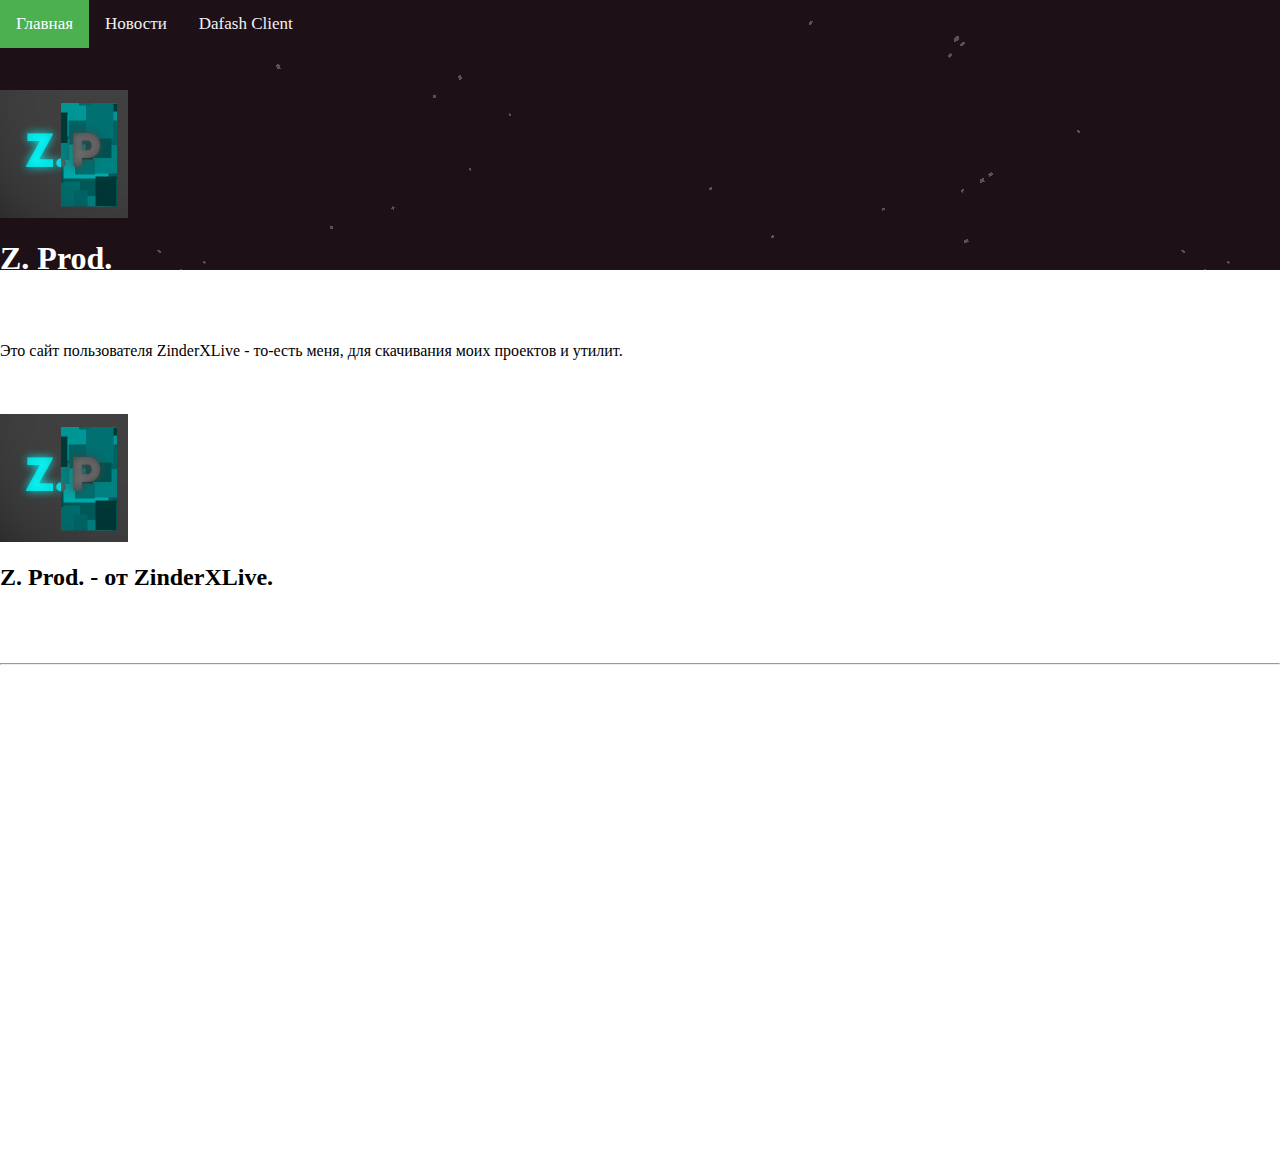
<file: index.html>
<!DOCTYPE html>
<html>
    <head>
        <title>Z. Prod. > Главная</title>
        <meta charset="utf-8">
        <link rel="stylesheet" type="text/css" href="style.css">
    </head>
<body>
    <font face="Century Gothic">
                     <div class="panel">
<a class="active"href="index.html">Главная</a>
<a href="News.html">Новости</a>
<a href="DafashClient.html">Dafash Client</a>
</div>
    <div class="main">
      <br>
      <br>
      <br>
      <br>
      <br>
        <img src="img/Z_prod_logo.png" width="128" height="128">
            <font color="white">
              <br>
              <br>
                <h1>Z. Prod.</h1>
     </div>
             <div class="text-main"></h2></a>
                <br>
                <br>
                 <font color="black">
        <br>
        <br>
        <p>Это сайт пользователя ZinderXLive - то-есть меня, для скачивания моих проектов и утилит.</p>
        <br>
        <br>
        <br>
        <div class="imageComp">
          <img src="img/Z_prod_logo.png" width="128" height="128">
        </div>
        <br>
        <h2>Z. Prod. - от ZinderXLive.</h2>
        <br>
        <br>
        <br>
        <br>
        <hr>
    </body>
</html>
</file>
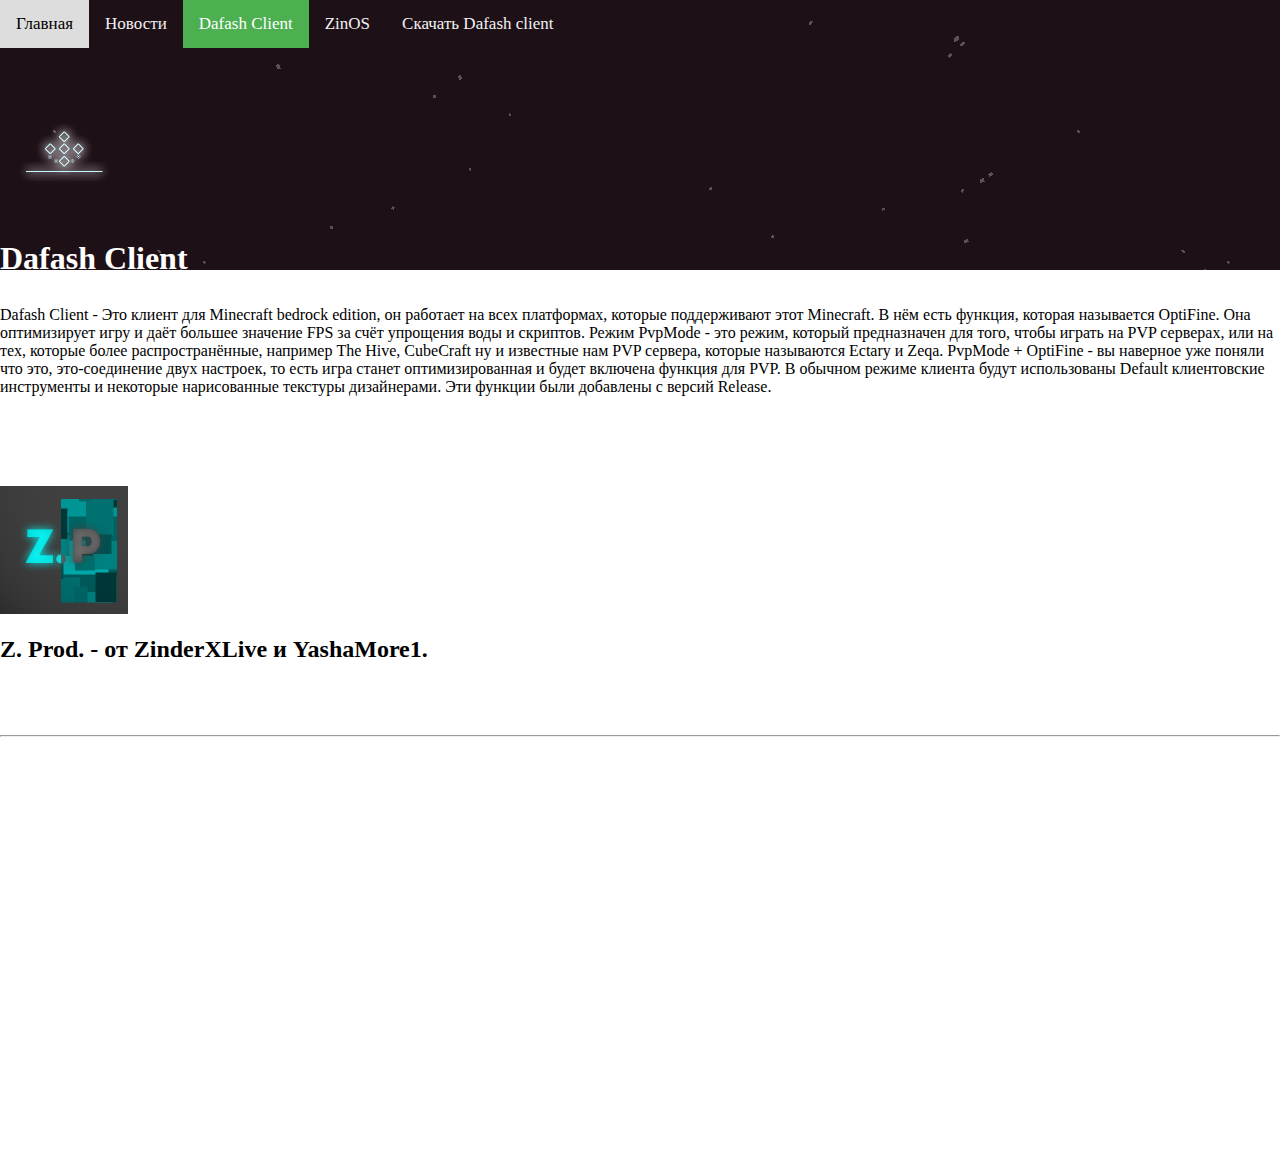
<file: DafashClient.html>
<!DOCTYPE html>
<html>
    <head>
        <title>Z. Prod. > Dafash Client</title>
        <meta charset="utf-8">
        <link rel="stylesheet" type="text/css" href="style.css">
    </head>
<body>
    <font face="Century Gothic">
                     <div class="panel">
<a href="index.html">Главная</a>
<a href="News.html">Новости</a>
<a class="active"href="DafashClient.html">Dafash Client</a>
<a href="ZinOS.html">ZinOS</a>
<a href="downloadDafashClient.html">Скачать Dafash client</a>
</div>
    <div class="main">
      <br>
      <br>
      <br>
      <br>
      <br>
        <img src="img/1.png" width="128" height="128">
            <font color="white">
              <br>
              <br>
                <h1>Dafash Client</h1>
     </div>
             <div class="text-main">
                <br>
                <br>
                 <font color="black">
        <p>Dafash Client - Это клиент для Minecraft bedrock edition, он работает на всех платформах, которые поддерживают этот Minecraft. В нём есть функция, которая называется OptiFine. Она оптимизирует игру и даёт большее значение FPS за счёт упрощения воды и скриптов. Режим PvpMode - это режим, который предназначен для того, чтобы играть на PVP серверах, или на тех, которые более распространённые, например The Hive, CubeCraft ну и известные нам PVP сервера, которые называются Ectary и Zeqa. PvpMode + OptiFine - вы наверное уже поняли что это, это-соединение двух настроек, то есть игра станет оптимизированная и будет включена функция для PVP. В обычном режиме клиента будут использованы Default клиентовские инструменты и некоторые нарисованные текстуры дизайнерами. Эти функции были добавлены с версий Release.</p>
        <br>
        <br>
        <br>
        <br>
        <br>
        <div class="imageComp">
          <img src="img/Z_prod_logo.png" width="128" height="128">
        </div>
        <br>
        <h2>Z. Prod. - от ZinderXLive и YashaMore1.</h2>
        <br>
        <br>
        <br>
        <br>
        <hr>
    </body>
</html>
</file>
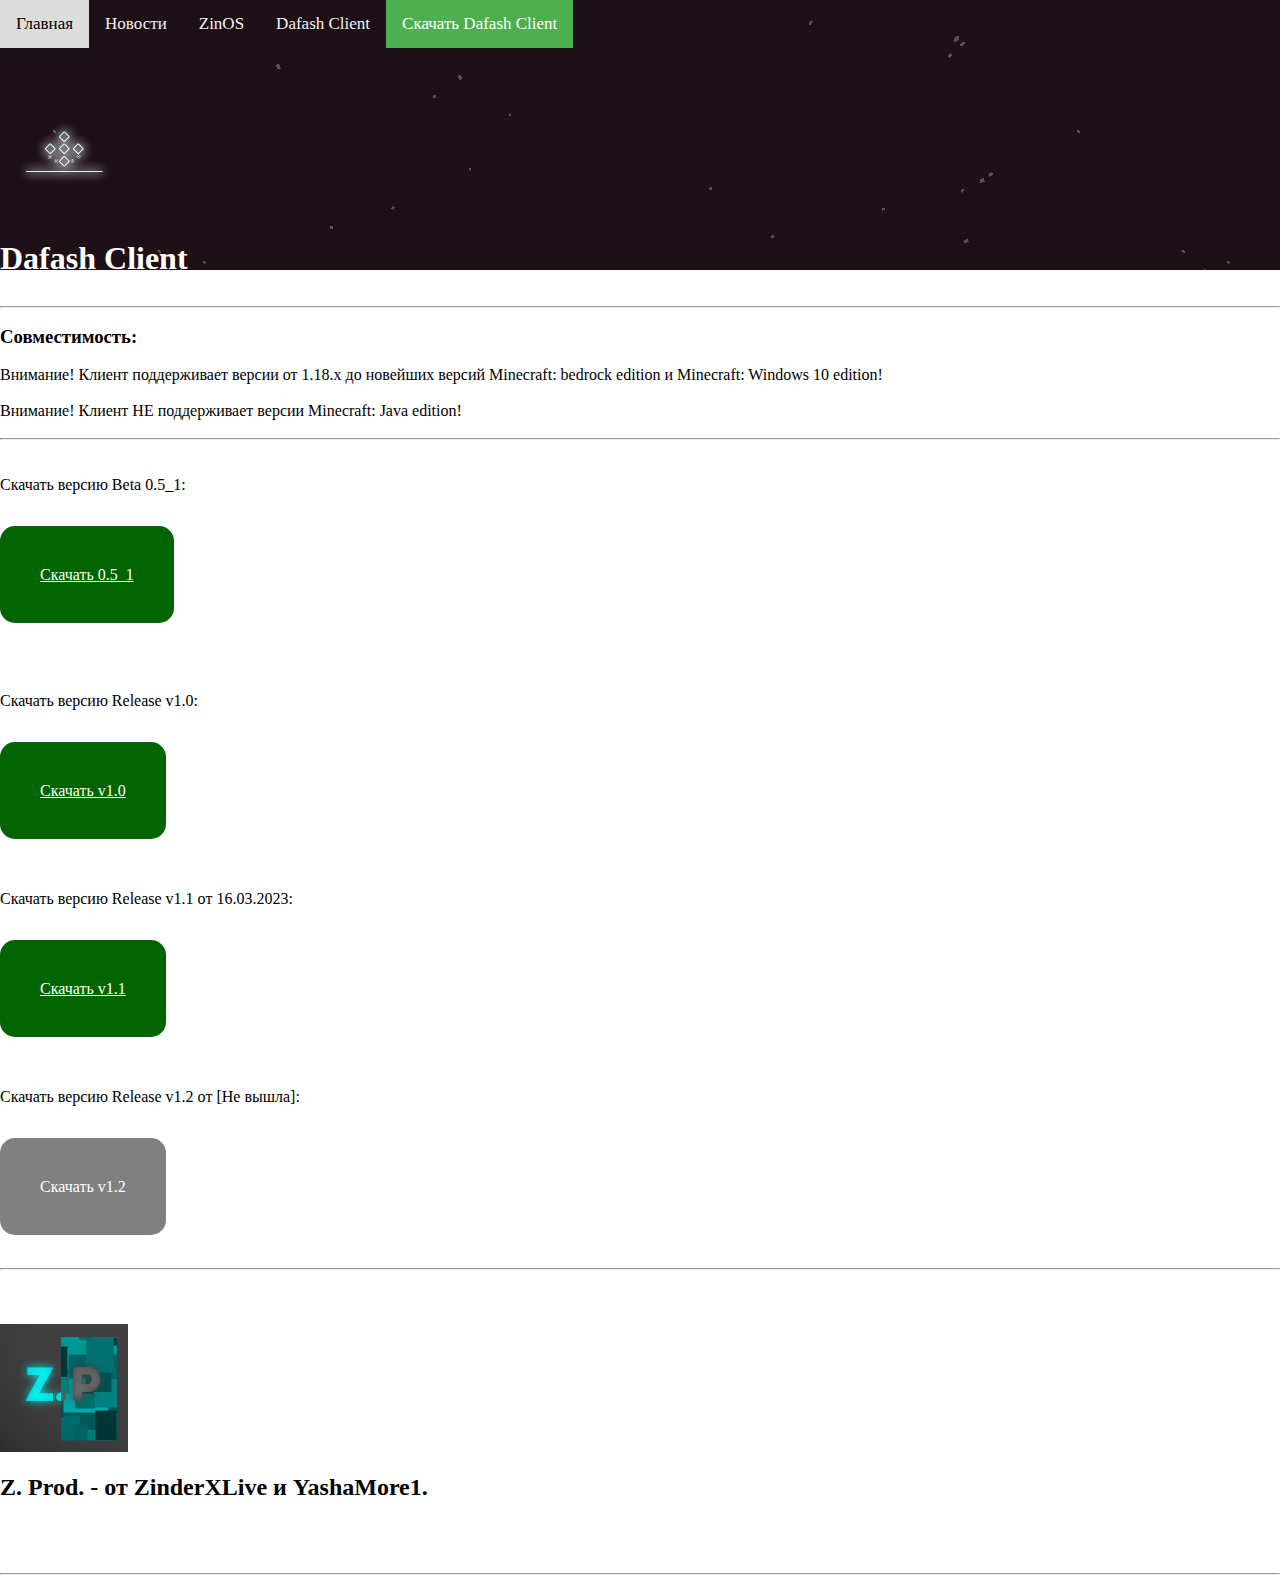
<file: downloadDafashClient.html>
<!DOCTYPE html>
<html>
    <head>
        <title>Z. Prod. > ZinOS скачать</title>
        <meta charset="utf-8">
        <link rel="stylesheet" type="text/css" href="style.css">
    </head>
<body>
    <font face="Century Gothic">
                             <div class="panel">
<a href="index.html">Главная</a>
<a href="News.html">Новости</a>
<a href="ZinOS.html">ZinOS</a>
<a href="DafashClient.html">Dafash Client</a>
<a class="active"href="download.html">Скачать Dafash Client</a>
</div>
<div class="main">
  <br>
  <br>
  <br>
  <br>
  <br>
    <img src="img/1.png" width="128" height="128">
        <font color="white">
          <br>
          <br>
            <h1>Dafash Client</h1>
 </div>
     <div class="text-main">
        <font color="black">
          <br>
          <br>
          <hr>
          <br>
          <h3>Совместимость:</h3>
          <br>
          <p>Внимание! Клиент поддерживает версии от 1.18.x до новейших версий Minecraft: bedrock edition и Minecraft: Windows 10 edition!</p>
          <br>
          <p>Внимание! Клиент НЕ поддерживает версии Minecraft: Java edition!</p>
            <br>
            <hr>
            <br>
            <br>
        <p>Скачать версию Beta 0.5_1:</p>
        <br>
        <br>
        <br>
        <br>
<a href="dfiles/BDC_0.5_1.mcpack"style="padding: 40px; color: white;background-color: darkgreen; border-radius: 15px">Скачать 0.5_1</a>
<br>
<br>
<br>
<br>
<br>
<br>
<br>
       <p1>Скачать версию Release v1.0:</p1>
        <br>
        <br>
        <br>
        <br>
        <br>
        <a href="dfiles/RDC_v1.0.mcpack"style="padding: 40px; color: white;background-color: darkgreen; border-radius: 15px">Скачать v1.0</a>
        <br>
        <br>
        <br>
        <br>
        <br>
        <br>
        <p1>Скачать версию Release v1.1 от 16.03.2023:</p1>
         <br>
         <br>
         <br>
         <br>
         <br>
         <a href="dfiles/RDC_v1.1.mcpack"style="padding: 40px; color: white;background-color: darkgreen; border-radius: 15px">Скачать v1.1</a>
         <br>
         <br>
         <br>
         <br>
         <br>
         <br>
         <p1>Скачать версию Release v1.2 от [Не вышла]:</p1>
          <br>
          <br>
          <br>
          <br>
          <br>
          <a style="padding: 40px; color: white;background-color: grey; border-radius: 15px">Скачать v1.2</a>
          <br>
          <br>
          <br>
          <br>
          <br>
          <hr>
          <br>
          <br>
          <br>
         <div class="imageComp">
           <img src="img/Z_prod_logo.png" width="128" height="128">
         </div>
         <br>
         <h2>Z. Prod. - от ZinderXLive и YashaMore1.</h2>
                <br>
                <br>
                <br>
                <br>
                <hr>
        </div>
    </body>
</html>
</file>
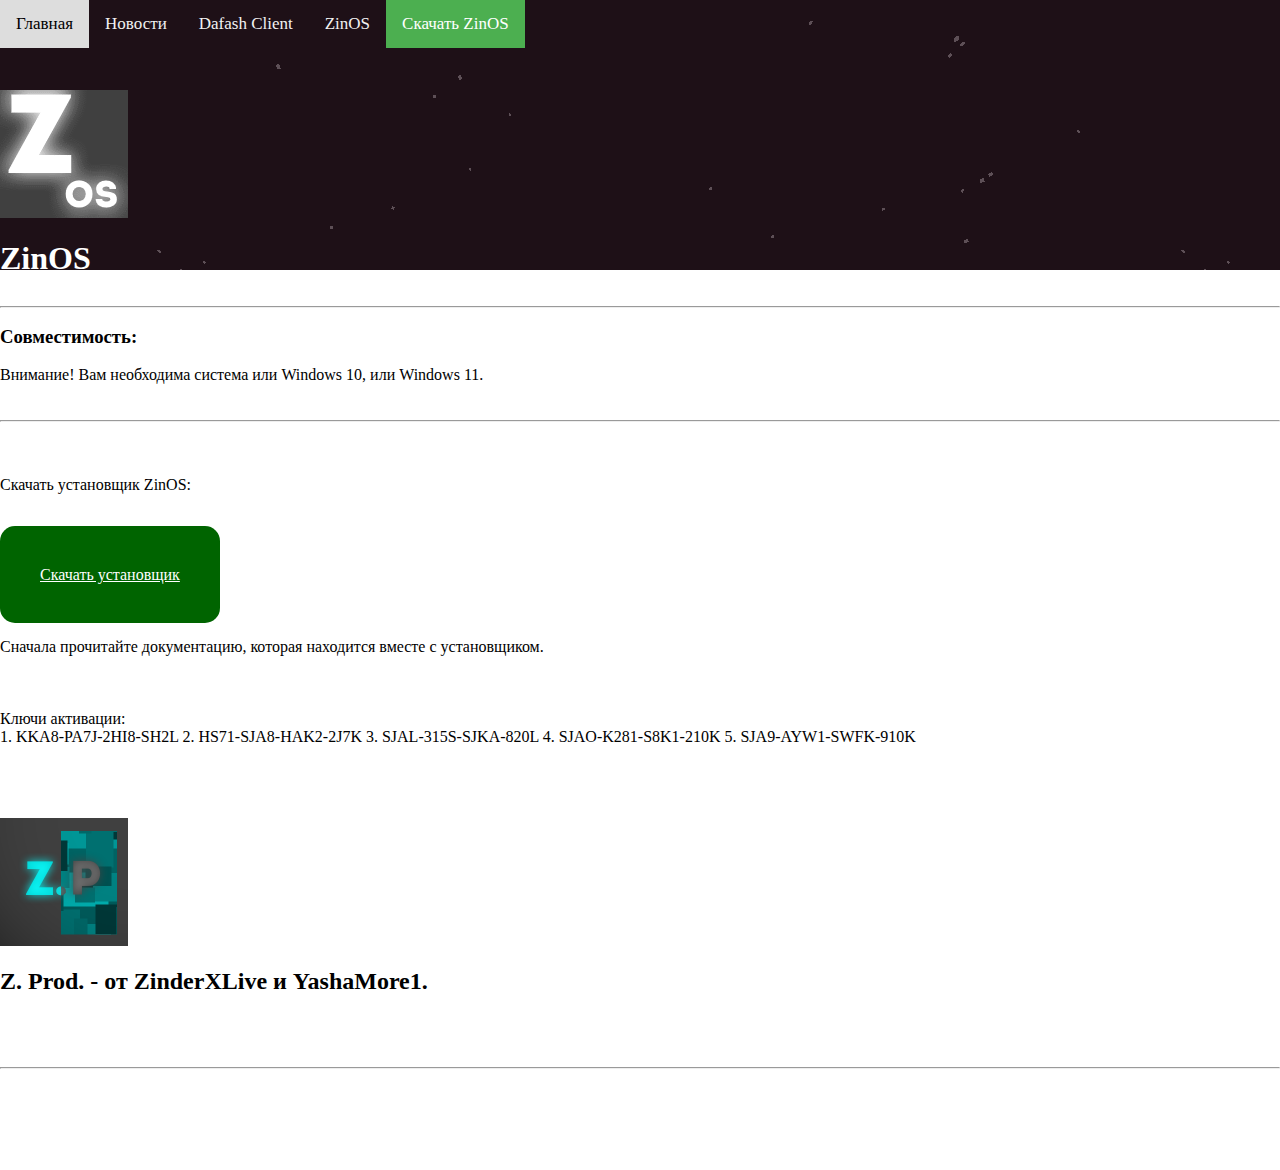
<file: downloadZinOS.html>
<!DOCTYPE html>
<html>
    <head>
        <title>Z. Prod. > ZinOS скачать</title>
        <meta charset="utf-8">
        <link rel="stylesheet" type="text/css" href="style.css">
    </head>
<body>
    <font face="Century Gothic">
                             <div class="panel">
<a href="index.html">Главная</a>
<a href="News.html">Новости</a>
<a href="DafashClient.html">Dafash Client</a>
<a href="ZinOS.html">ZinOS</a>
<a class="active"href="downloadZinOS.html">Скачать ZinOS</a>
</div>
<div class="main">
  <br>
  <br>
  <br>
  <br>
  <br>
    <img src="img/icon_zinos.png" width="128" height="128">
        <font color="white">
          <br>
          <br>
            <h1>ZinOS</h1>
 </div>
     <div class="text-main">
        <font color="black">
          <br>
          <br>
          <hr>
          <br>
          <h3>Совместимость:</h3>
          <br>
          <p>Внимание! Вам необходима система или Windows 10, или Windows 11.</p>
          <br>
            <br>
            <hr>
            <br>
            <br>
            <br>
       <p1>Скачать установщик ZinOS:</p1>
        <br>
        <br>
        <br>
        <br>
        <br>
        <a href="https://disk.yandex.ru/d/n8pdnpBPR-IAGA"style="padding: 40px; color: white;background-color: darkgreen; border-radius: 15px">Скачать установщик</a>
        <br>
        <br>
        <br>
        <br>
        <p1>Сначала прочитайте документацию, которая находится вместе с установщиком.</p1>
        <br>
        <br>
        <br>
        <br>
        <p3>Ключи активации:</p3>
        <br>
        <p1>1. KKA8-PA7J-2HI8-SH2L
          2. HS71-SJA8-HAK2-2J7K
          3. SJAL-315S-SJKA-820L
          4. SJAO-K281-S8K1-210K
          5. SJA9-AYW1-SWFK-910K</p1>
        <br>
        <br>
        <br>
        <br>
        <br>
         <div class="imageComp">
           <img src="img/Z_prod_logo.png" width="128" height="128">
         </div>
         <br>
         <h2>Z. Prod. - от ZinderXLive и YashaMore1.</h2>
                <br>
                <br>
                <br>
                <br>
                <hr>
        </div>
    </body>
</html>
</file>
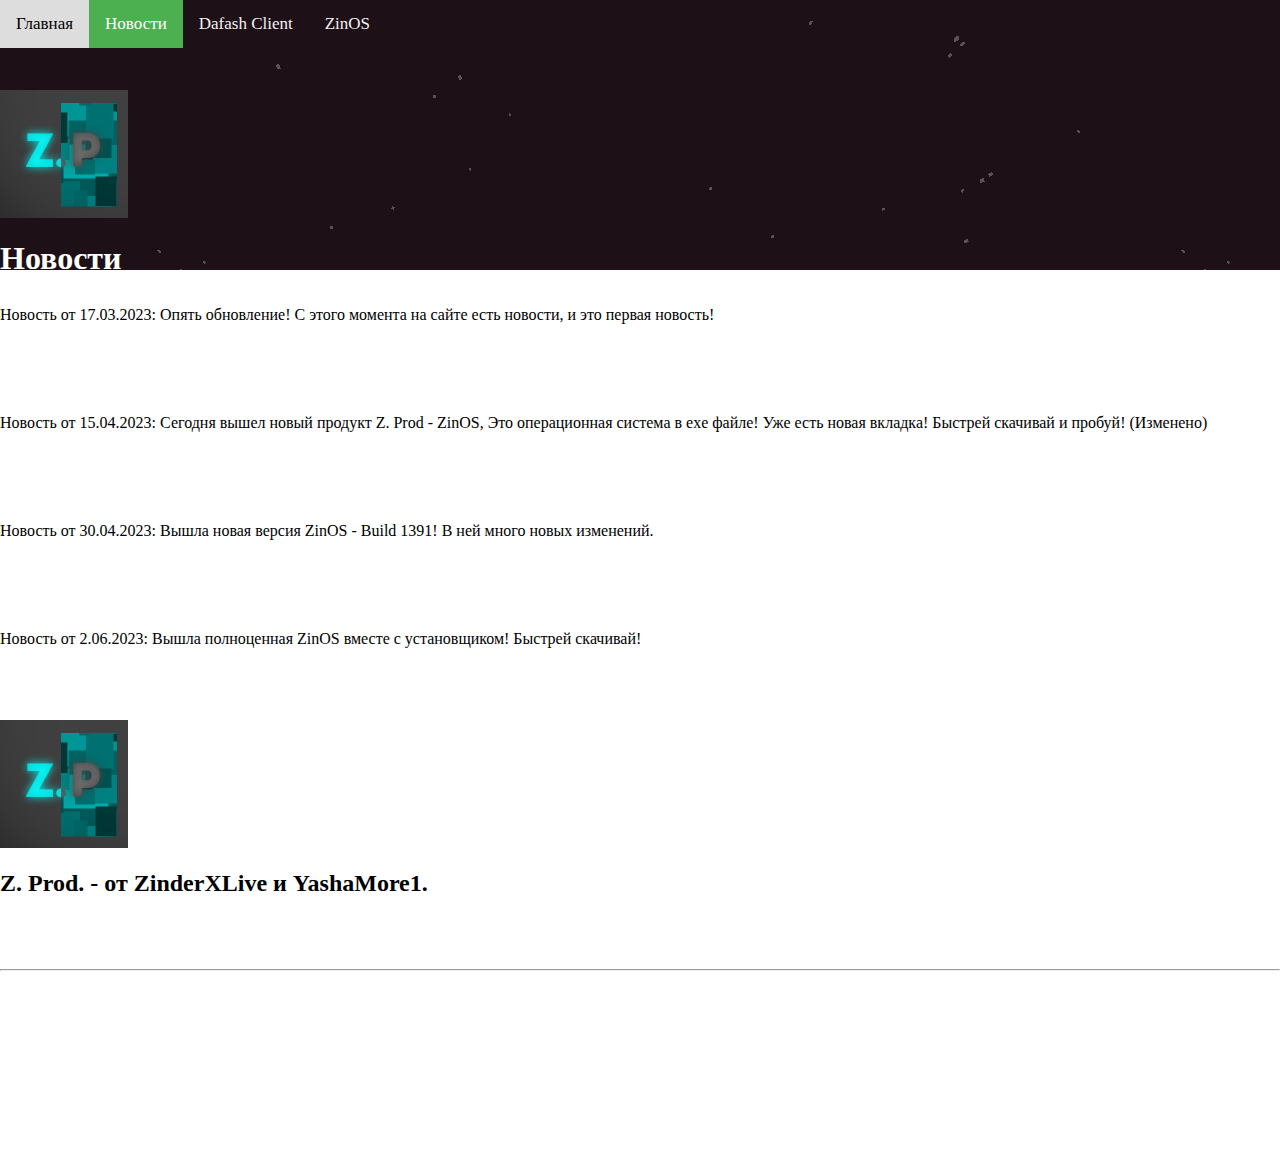
<file: News.html>
<!DOCTYPE html>
<html>
    <head>
        <title>Z. Prod. > Новости</title>
        <meta charset="utf-8">
        <link rel="stylesheet" type="text/css" href="style.css">
    </head>
<body>
    <font face="Century Gothic">
                     <div class="panel">
<a href="index.html">Главная</a>
<a class="active"href="News.html">Новости</a>
<a href="DafashClient.html">Dafash Client</a>
<a href="ZinOS.html">ZinOS</a>
</div>
    <div class="main">
      <br>
      <br>
      <br>
      <br>
      <br>
        <img src="img/Z_prod_logo.png" width="128" height="128">
            <font color="white">
              <br>
              <br>
                <h1>Новости</h1>
     </div>
             <div class="text-main">
                <br>
                <br>
                 <font color="black">
        <p>Новость от 17.03.2023: Опять обновление! С этого момента на сайте есть новости, и это первая новость!</p>
        <br>
        <br>
        <br>
        <br>
        <br>
        <p>Новость от 15.04.2023: Сегодня вышел новый продукт Z. Prod - ZinOS, Это операционная система в exe файле! Уже есть новая вкладка! Быстрей скачивай и пробуй! (Изменено)</p>
        <br>
        <br>
        <br>
        <br>
        <br>
        <p>Новость от 30.04.2023: Вышла новая версия ZinOS - Build 1391! В ней много новых изменений.</p>
        <br>
        <br>
        <br>
        <br>
        <br>
        <p>Новость от 2.06.2023: Вышла полноценная ZinOS вместе с установщиком! Быстрей скачивай!
          <br>
          <br>
          <br>
          <br>
          <br>
        <div class="imageComp">
          <img src="img/Z_prod_logo.png" width="128" height="128">
        </div>
        <br>
        <h2>Z. Prod. - от ZinderXLive и YashaMore1.</h2>
        <br>
        <br>
        <br>
        <br>
        <hr>
    </body>
</html>
</file>
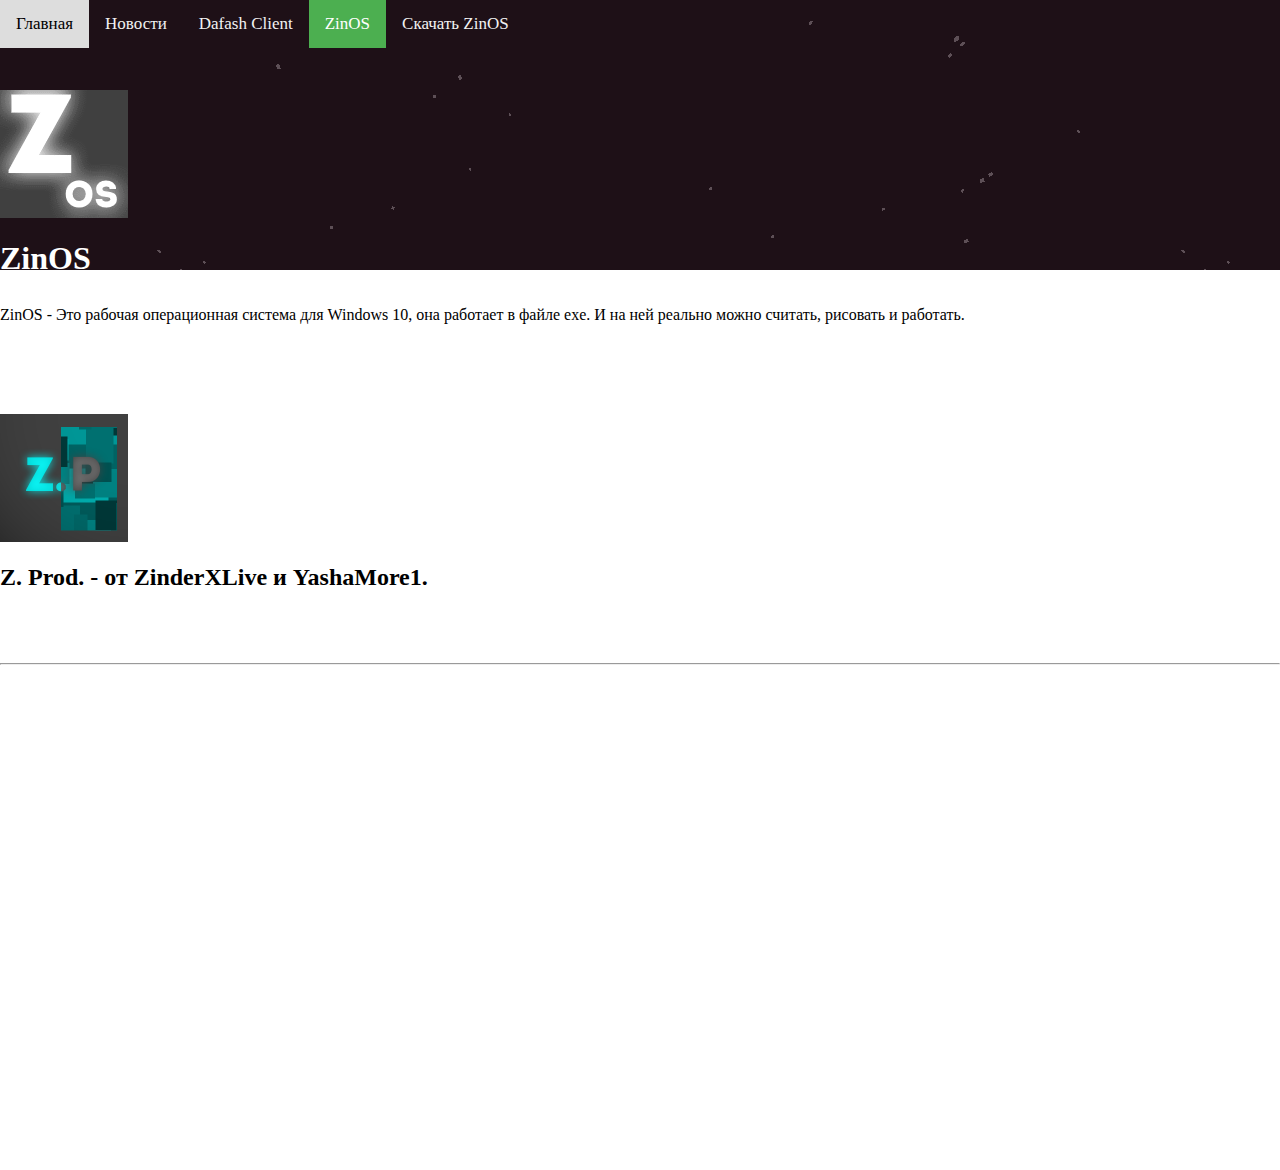
<file: ZinOS.html>
<!DOCTYPE html>
<html>
    <head>
        <title>Z. Prod. > ZinOS</title>
        <meta charset="utf-8">
        <link rel="stylesheet" type="text/css" href="style.css">
    </head>
<body>
    <font face="Century Gothic">
                     <div class="panel">
<a href="index.html">Главная</a>
<a href="News.html">Новости</a>
<a href="DafashClient.html">Dafash Client</a>
<a class="active"href="ZinOS.html">ZinOS</a>
<a href="downloadZinOS.html">Скачать ZinOS</a>
</div>
    <div class="main">
      <br>
      <br>
      <br>
      <br>
      <br>
        <img src="img/icon_zinos.png" width="128" height="128">
            <font color="white">
              <br>
              <br>
                <h1>ZinOS</h1>
     </div>
             <div class="text-main">
                <br>
                <br>
                 <font color="black">
        <p>ZinOS - Это рабочая операционная система для Windows 10, она работает в файле exe. И на ней реально можно считать, рисовать и работать.</p>
        <br>
        <br>
        <br>
        <br>
        <br>
        <div class="imageComp">
          <img src="img/Z_prod_logo.png" width="128" height="128">
        </div>
        <br>
        <h2>Z. Prod. - от ZinderXLive и YashaMore1.</h2>
        <br>
        <br>
        <br>
        <br>
        <hr>
    </body>
</html>
</file>
<file: style.css>
*{
	margin: 0;
	padding: 0;
	top: 0;
	left: 0;
}
body{
	width: 100%;
	height: 30vh;
	background-color: #FFFFFF;
}
.text-main{
	width:  100%;
	height: 100vh;
}
.main{
	background: url(img/bg.png);
	height: 100%;
	width: 100%;
	background-repeat: repeat;
}
.hzchtoeto {
    background-color: #333;
    overflow: hidden;
}

.panel a {
    float: left;
    color: #f2f2f2;
    text-align: center;
    padding: 14px 16px;
    text-decoration: none;
    font-size: 17px;
}

.panel a:hover {
    background-color: #ddd;
    color: black;
}

.panel a.active {
    background-color: #4CAF50;
    color: white;
}
</file>
